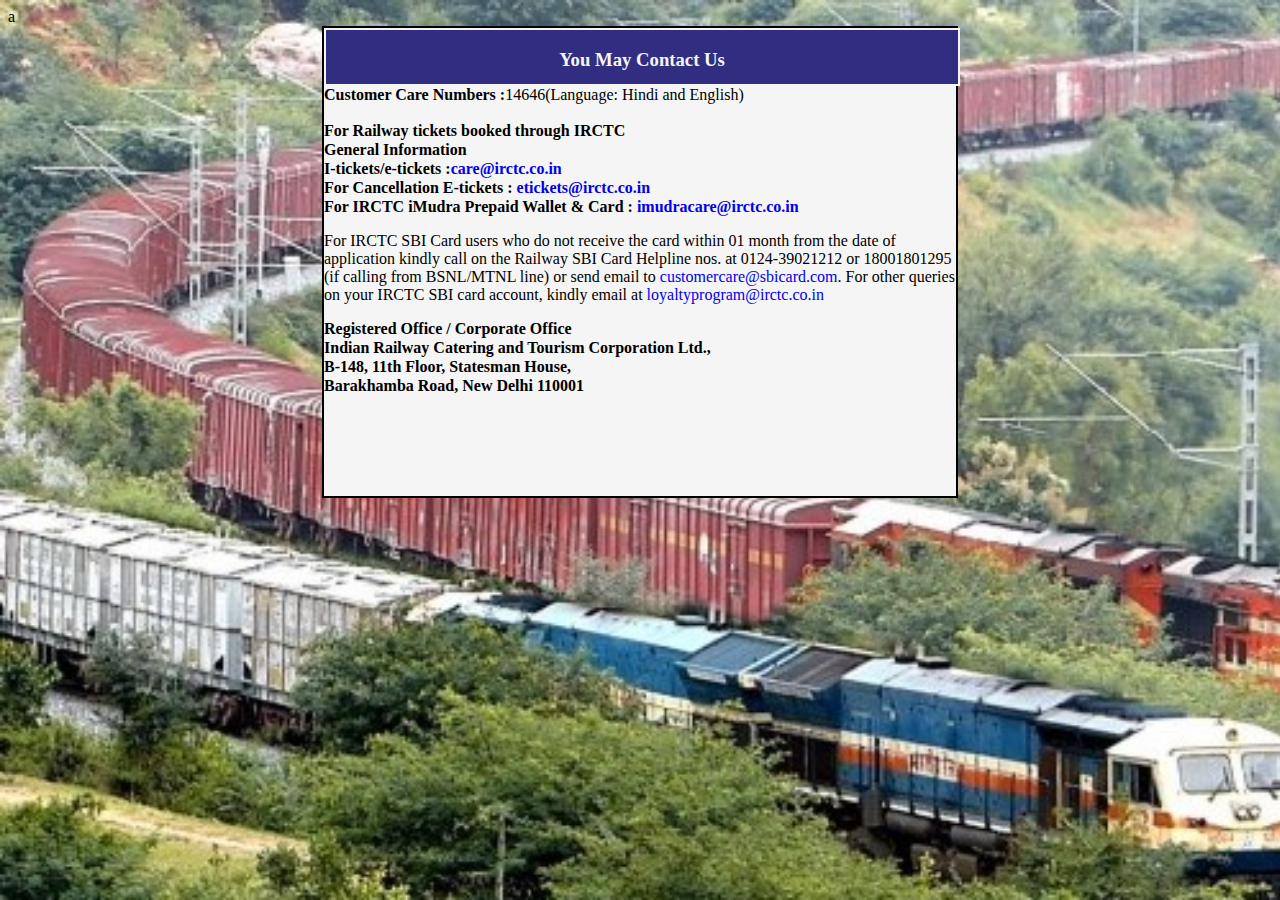
<file: contact.html>
a<!DOCTYPE html>
<html lang="en">
  <head>
    <meta charset="UTF-8" />
    <meta name="viewport" content="width=device-width, initial-scale=1.0" />
    <title>Contact</title>
    <style>
        *{
            text-decoration: none;
        }
        body{
           background-image: url("./source/bgimg4.jpg");
             background-repeat: no-repeat;
          background-size: cover;
          background-attachment: fixed;
        }
     .header1 {
        border: 2px solid;
        width: 100%;
        height: 6vh;
        color: whitesmoke;
        text-align: center;
        background-color: rgb(49 46 129);
      }
      .contact {
        width: 50%;
        height: 52vh;
        border: 2px solid black;
        margin: auto auto;
        background-color: whitesmoke;
      }
      .details {
        display: flex;
        flex-direction: column;
        font-weight: bold;
        gap: 1px;
      }
      .address{
         display: flex;
        flex-direction: column;
         font-weight: bold;
         gap:1px;
      }
    </style>
  </head>
  <body>
    <div class="contact">
      <div class="header1">
        <h3>You May Contact Us</h3>
      </div>
      <span><b>Customer Care Numbers :</b>14646(Language: Hindi and English)</span><br><br>
        <div class="details">
        <span>For Railway tickets booked through IRCTC</span>
        <span>General Information</span>
        <span>I-tickets/e-tickets :<a href="mailto:care@irctc.co.in">care@irctc.co.in</a></span>
        <span>For Cancellation E-tickets : <a href="mailto:etickets@irctc.co.in">etickets@irctc.co.in</a></span>
        <span>For IRCTC iMudra Prepaid Wallet & Card : <a href="mailto:imudracare@irctc.co.in">imudracare@irctc.co.in</a></span>
        </div>
      <div>
        <p>
            For IRCTC SBI Card users who do not receive the card within 01 month from the date of application kindly call on the Railway SBI Card Helpline
             nos. at 0124-39021212 or 18001801295 (if calling from BSNL/MTNL line) or send email to <a href="mailto:customercare@sbicard.com">customercare@sbicard.com</a>. For other queries on your IRCTC SBI card account,
             kindly email at <a href="mailto:loyaltyprogram@irctc.co.in">loyaltyprogram@irctc.co.in</a>
        </p>
      </div>
      <div class="address">
       <span> Registered Office / Corporate Office</span>
       <span>Indian Railway Catering and Tourism Corporation Ltd.,</span>
    <span>B-148, 11th Floor, Statesman House,</span>
      <span>Barakhamba Road, New Delhi 110001</span>
      </div>
    </div>
  </body>
</html>
</file>
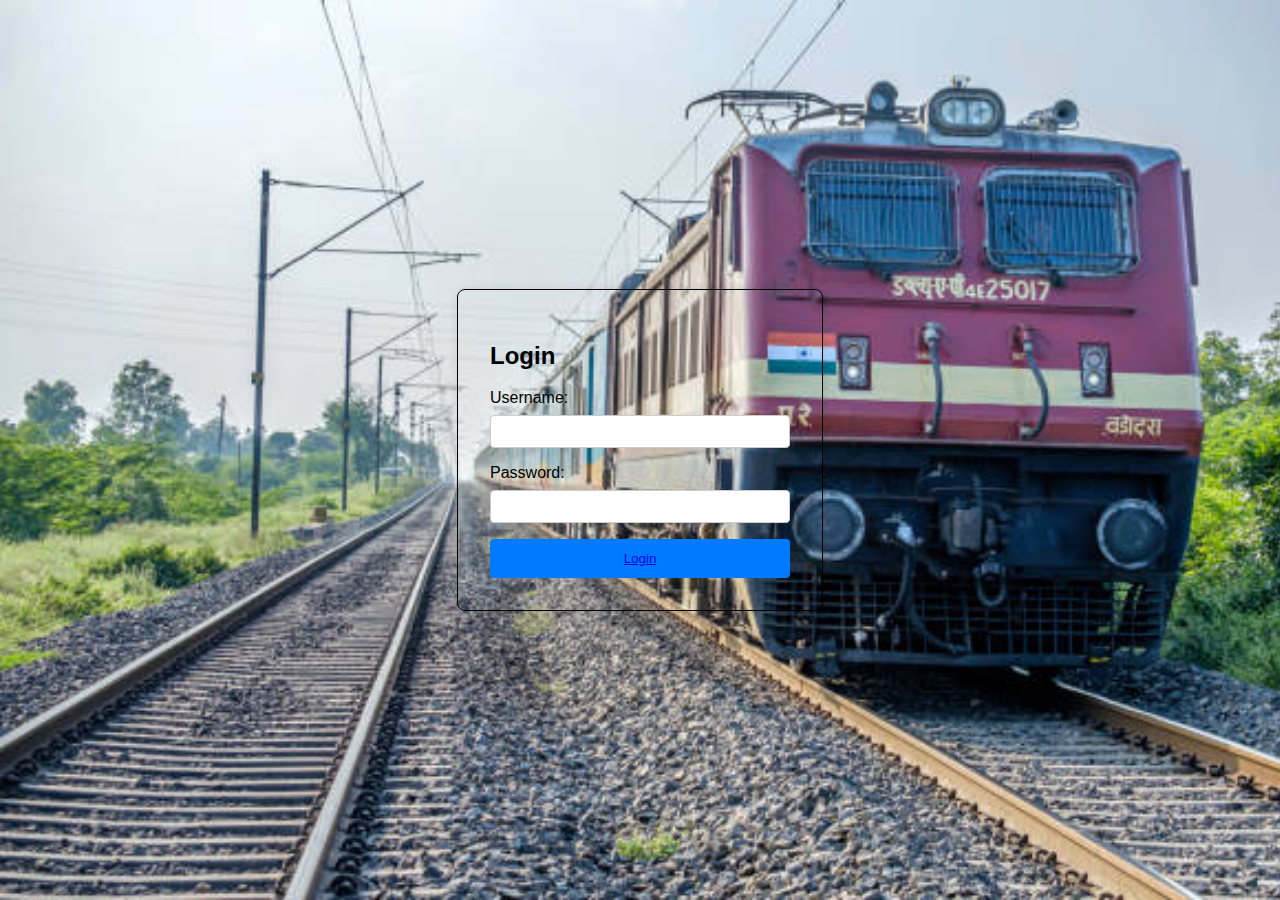
<file: login.html>
<!DOCTYPE html>
<html lang="en">
<head>
    <meta charset="UTF-8">
    <meta name="viewport" content="width=device-width, initial-scale=1.0">
    <title>Login Page</title>
    <style>
        /* Basic reset to remove default margins and paddings */
body, html {
    margin: 0;
    padding: 0;
    height: 100%;
    font-family: Arial, sans-serif;
}

/* Centering the login container */
body {
    display: flex;
    justify-content: center;
    align-items: center;
     background-image: url("./source/bgimg2.jpg");
     background-repeat: no-repeat;
    background-size: cover;
    background-attachment: fixed;
    background-color: #f0f0f0; /* Optional: background color for the whole page */
}

.login-container {
    background: blur;
    border:1px solid black;
    padding: 2rem;
    /* z-index:-1; */
    border-radius: 8px;
    box-shadow: 0 0 10px rgba(0, 0, 0, 0.1);
    width: 300px; /* You can adjust the width as needed */
}

form {
    display: flex;
    flex-direction: column;
}

label {
    margin-bottom: 0.5rem;
}

input {
    margin-bottom: 1rem;
    padding: 0.5rem;
    border: 1px solid #ccc;
    border-radius: 4px;
}

button {
    padding: 0.75rem;
    background-color: #007bff;
    color: white;
    border: none;
    border-radius: 4px;
    cursor: pointer;
}

button:hover {
    background-color: #0056b3;
}
    </style>
</head>
<body>
    <div class="login-container">
        <h2>Login</h2>
        <form>
            <label for="username">Username:</label>
            <input type="text" id="username" name="username">
            <label for="password">Password:</label>
            <input type="password" id="password" name="password">
            <button type="submit"><a href="#">Login</a></button>
        </form>
    </div>
    <script>

    </script>
</body>
</html>
</file>
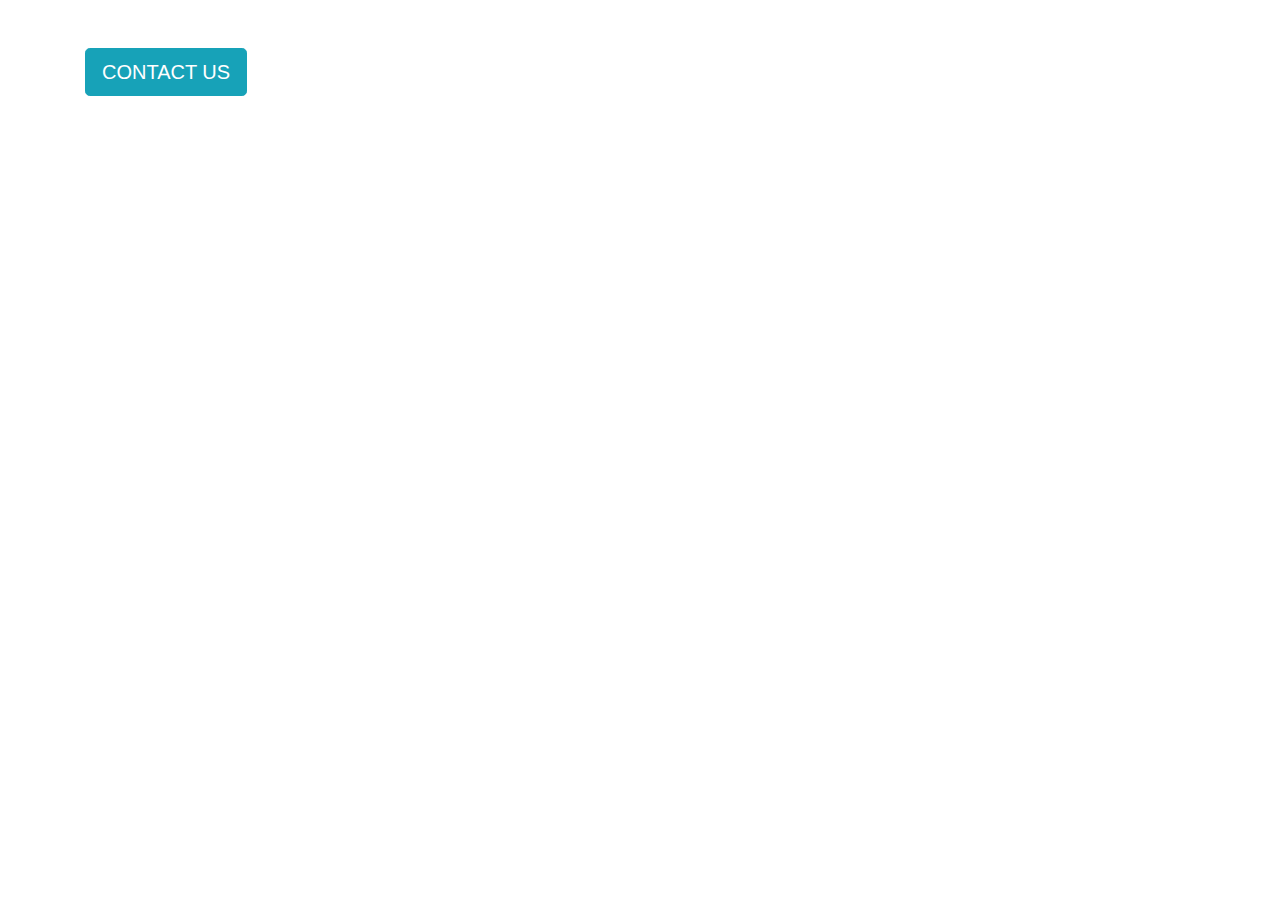
<file: sample.html>
<!DOCTYPE html>
<html lang="en">
<head>
    <meta charset="UTF-8">
    <meta name="viewport" content="width=device-width, initial-scale=1.0">
    <title>Bootstrap Modal Example</title>
    <!-- Bootstrap CSS -->
    <link rel="stylesheet" href="https://stackpath.bootstrapcdn.com/bootstrap/4.5.2/css/bootstrap.min.css">
    <style>
        .modal-content {
            padding: 20px;
        }
        .contact .header {
            margin-bottom: 20px;
        }
        .contact .details span {
            display: block;
            margin-bottom: 10px;
        }
        .contact .address {
            margin-top: 20px;
        }
    </style>
</head>
<body>
    <div class="container mt-5">
        <!-- Trigger the modal with a button -->
        <button type="button" class="btn btn-info btn-lg" data-toggle="modal" data-target="#myModal">CONTACT US</button>

        <!-- Modal -->
        <div id="myModal" class="modal fade" tabindex="-1" role="dialog">
            <div class="modal-dialog" role="document">
                <div class="modal-content">
                    <div class="modal-header">
                        <h5 class="modal-title">You May Contact Us</h5>
                        <button type="button" class="close" data-dismiss="modal" aria-label="Close">
                            <span aria-hidden="true">&times;</span>
                        </button>
                    </div>
                    <div class="modal-body">
                        <p><b>Customer Care Numbers :</b> 14646 (Language: Hindi and English)</p>
                        <p>For Railway tickets booked through IRCTC</p>
                        <div class="details">
                            <p>General Information</p>
                            <p>I-tickets/e-tickets: <a href="mailto:care@irctc.co.in">care@irctc.co.in</a></p>
                            <p>For Cancellation E-tickets: <a href="mailto:etickets@irctc.co.in">etickets@irctc.co.in</a></p>
                            <p>For IRCTC iMudra Prepaid Wallet & Card: <a href="mailto:imudracare@irctc.co.in">imudracare@irctc.co.in</a></p>
                        </div>
                        <p>For IRCTC SBI Card users who do not receive the card within 01 month from the date of application kindly call on the Railway SBI Card Helpline nos. at 0124-39021212 or 18001801295 (if calling from BSNL/MTNL line) or send email to <a href="mailto:customercare@sbicard.com">customercare@sbicard.com</a>. For other queries on your IRCTC SBI card account, kindly email at <a href="mailto:loyaltyprogram@irctc.co.in">loyaltyprogram@irctc.co.in</a></p>
                        <div class="address">
                            <p><b>Registered Office / Corporate Office</b></p>
                            <p>Indian Railway Catering and Tourism Corporation Ltd.,</p>
                            <p>B-148, 11th Floor, Statesman House,</p>
                            <p>Barakhamba Road, New Delhi 110001</p>
                        </div>
                    </div>
                    <div class="modal-footer">
                        <button type="button" class="btn btn-secondary" data-dismiss="modal">Close</button>
                    </div>
                </div>
            </div>
        </div>
    </div>

    <!-- jQuery, Popper.js, and Bootstrap JS -->
    <script src="https://code.jquery.com/jquery-3.5.1.slim.min.js"></script>
    <script src="https://cdn.jsdelivr.net/npm/@popperjs/core@2.9.3/dist/umd/popper.min.js"></script>
    <script src="https://stackpath.bootstrapcdn.com/bootstrap/4.5.2/js/bootstrap.min.js"></script>
</body>
</html>
</file>
